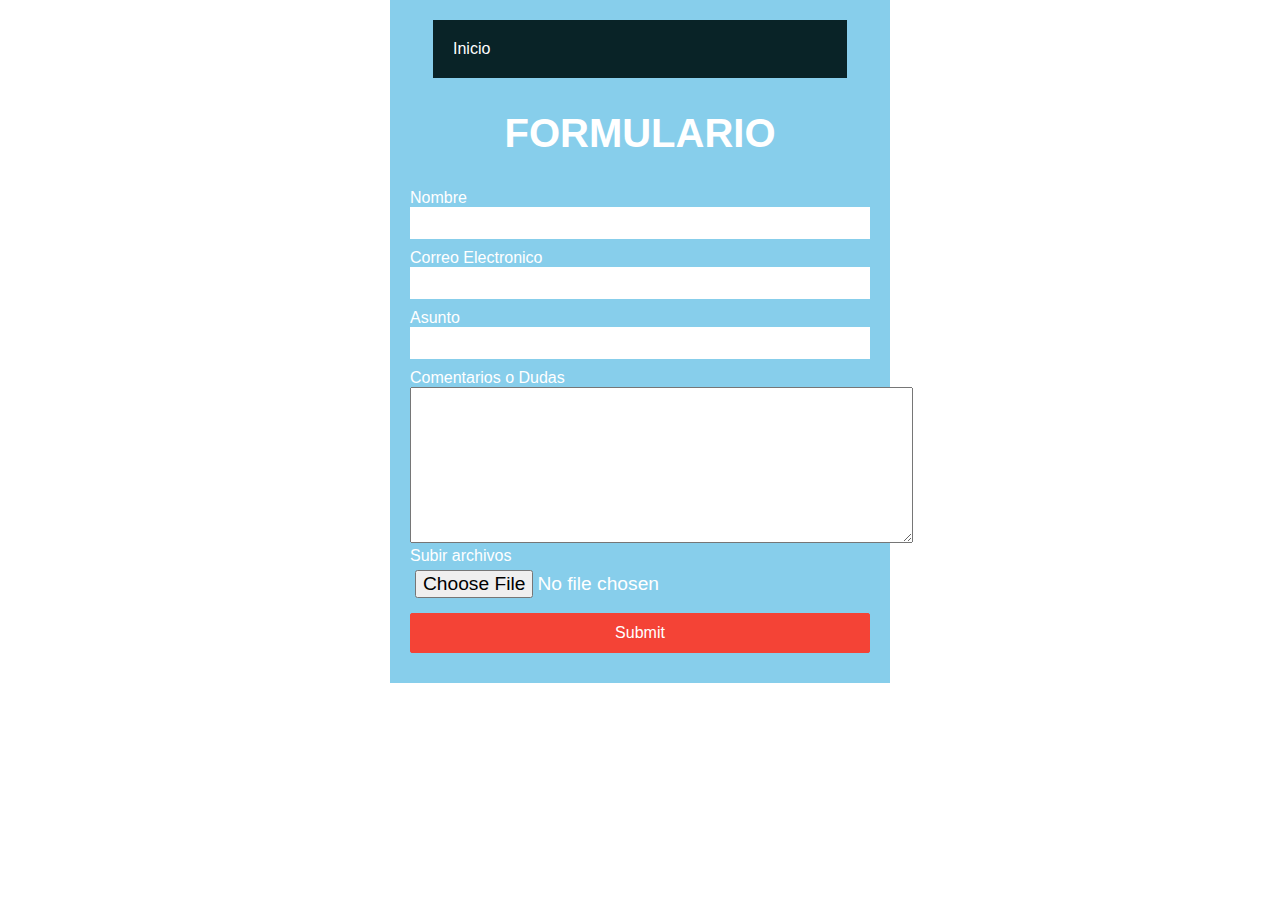
<file: formularo.html>
<!DOCTYPE html>
<html lang="en">
<head>
    <meta charset="UTF-8">
    <meta http-equiv="X-UA-Compatible" content="IE=edge">
    <meta name="viewport" content="width=device-width, initial-scale=1.0">
    <title>FORMULARIO</title>
    <link rel="stylesheet" href="estilos2.css">
</head>
<body>
    <body background="https://external-content.duckduckgo.com/iu/?u=https%3A%2F%2Ffashiontourismgt.com%2Fwp-content%2Fuploads%2F2018%2F11%2Fzoologico-fotos.jpg&f=1&nofb=1">
        <div>
    <form action="https://formsubmit.co/admjuan.321@gmail.com" method="POST">
        <nav>
            <ul class="menu">
                <li>
                    <a href="index.html">Inicio</a>
                </li>
            </ul>
        </nav>
        <h2>FORMULARIO</h2>
        <label for="nombre">Nombre</label>
        <input type="text" name="name"> 

        <label for="email">Correo Electronico</label>
        <input type="email" name="email">
        
        <label for="subject">Asunto</label>
        <input type="text" name="subject">

        <label for="comments" >Comentarios o Dudas</label>
        <br><textarea name="comments" cols="60" rows="10"></textarea><br>

        <label for="#">Subir archivos</label>
        <input type="file">
        <input type="submit">
    </form>
</div>
</body>
</html>
</file>
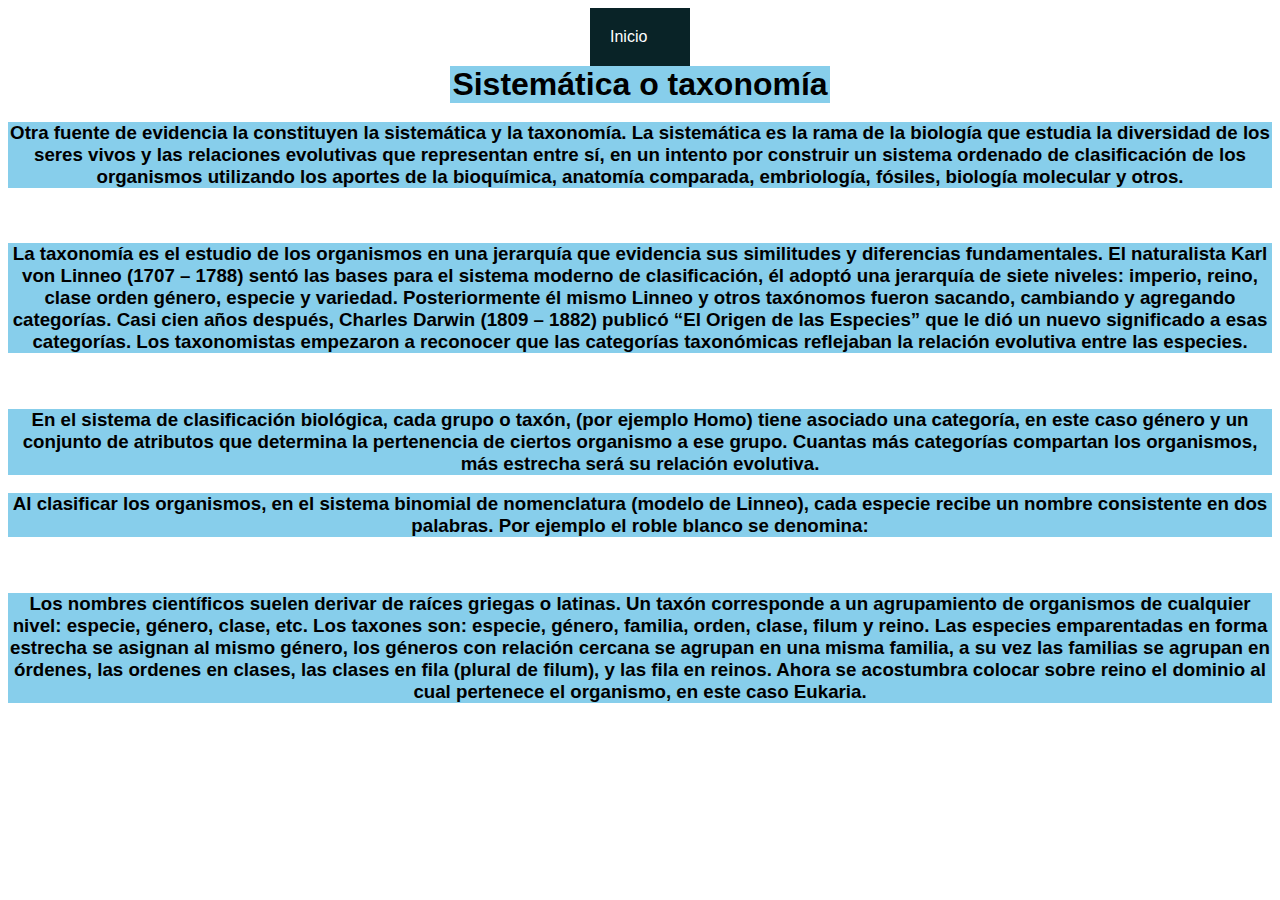
<file: index2.html>
<!DOCTYPE html>
<html lang="en">
<head>
    <meta charset="UTF-8">
    <meta http-equiv="X-UA-Compatible" content="IE=edge">
    <meta name="viewport" content="width=device-width, initial-scale=1.0">
    <title>Sistemática o taxonomía</title>
    <link rel="stylesheet" href="estiloindex2.css">
</head>
<body>
    <body background="https://external-content.duckduckgo.com/iu/?u=https%3A%2F%2Ffashiontourismgt.com%2Fwp-content%2Fuploads%2F2018%2F11%2Fzoologico-fotos.jpg&f=1&nofb=1">
        
        <nav>
            <ul class="menu">
                <li>
                    <a href="index.html">Inicio</a>
                </li>
            </ul>
        </nav>
        <h1>Sistemática o taxonomía</h1>
        <h3>Otra fuente de evidencia la constituyen la sistemática y la taxonomía. La sistemática es la rama de la biología que estudia la diversidad de los seres vivos y las relaciones evolutivas que representan entre sí, en un intento por construir un sistema ordenado de clasificación de los organismos utilizando los aportes de la bioquímica, anatomía comparada, embriología, fósiles, biología molecular y otros.</h3><br>

            <h3>La taxonomía es el estudio de los organismos en una jerarquía que evidencia sus similitudes y diferencias fundamentales. El naturalista Karl von Linneo (1707 – 1788) sentó las bases para el sistema moderno de clasificación, él adoptó una jerarquía de siete niveles: imperio, reino, clase orden género, especie y variedad. Posteriormente él mismo Linneo y otros taxónomos fueron sacando, cambiando y agregando categorías. Casi cien años después, Charles Darwin (1809 – 1882) publicó “El Origen de las Especies” que le dió un nuevo significado a esas categorías. Los taxonomistas empezaron a reconocer que las categorías taxonómicas reflejaban la relación evolutiva entre las especies.</h3><br>
            
           <h3>En el sistema de clasificación biológica, cada grupo o taxón, (por ejemplo Homo) tiene asociado una categoría, en este caso género y un conjunto de atributos que determina la pertenencia de ciertos organismo a ese grupo. Cuantas más categorías compartan los organismos, más estrecha será su relación evolutiva.</h3>
            
            <h3>Al clasificar los organismos, en el sistema binomial de nomenclatura (modelo de Linneo), cada especie recibe un nombre consistente en dos palabras. Por ejemplo el roble blanco se denomina:</h3><br>
            
            
           <h3>Los nombres científicos suelen derivar de raíces griegas o latinas.
            Un taxón corresponde a un agrupamiento de organismos de cualquier nivel: especie, género, clase, etc.
            Los taxones son: especie, género, familia, orden, clase, filum y reino.
            Las especies emparentadas en forma estrecha se asignan al mismo género, los géneros con relación cercana se agrupan en una misma familia, a su vez las familias se agrupan en órdenes, las ordenes en clases, las clases en fila (plural de filum), y las fila en reinos. Ahora se acostumbra colocar sobre reino el dominio al cual pertenece el organismo, en este caso Eukaria.
            
            </h3><br>
</body>
</html>
</file>
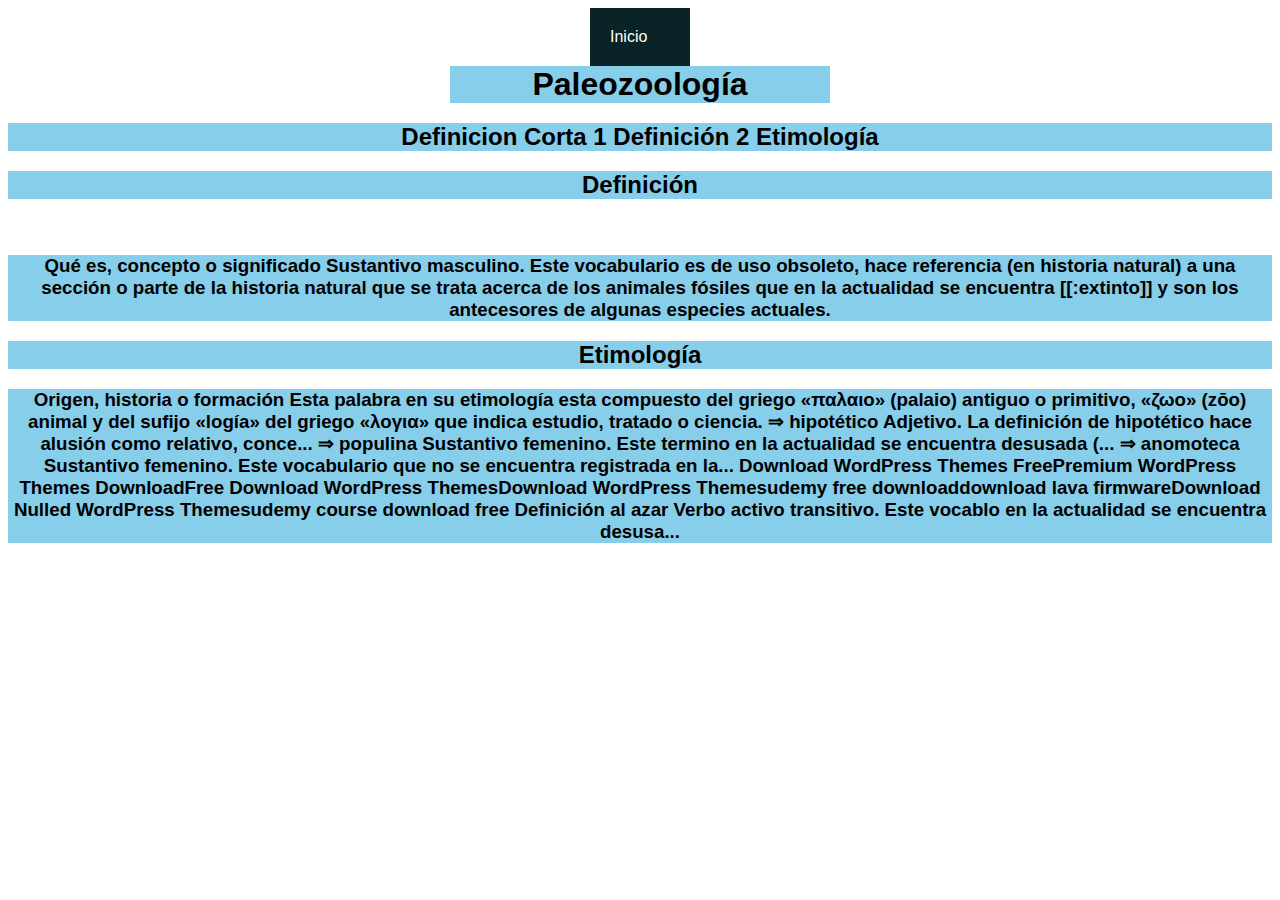
<file: Paleozoología.html>
<!DOCTYPE html>
<html lang="en">
<head>
    <meta charset="UTF-8">
    <meta http-equiv="X-UA-Compatible" content="IE=edge">
    <meta name="viewport" content="width=device-width, initial-scale=1.0">
    <title>Paleozoología</title>
    <link rel="stylesheet" href="estiloindex2.css">
</head>
<nav>
    <ul class="menu">
        <li>
            <a href="index.html">Inicio</a>
        </li>
    </ul>
</nav>
<body>
    <body background="https://external-content.duckduckgo.com/iu/?u=https%3A%2F%2Ffashiontourismgt.com%2Fwp-content%2Fuploads%2F2018%2F11%2Fzoologico-fotos.jpg&f=1&nofb=1">
        <h1>Paleozoología</h1>
        
<h2>Definicion Corta
1 Definición

2 Etimología</h2>

<h2>Definición</h2><br>

<h3>Qué es, concepto o significado
Sustantivo masculino. Este vocabulario es de uso obsoleto, hace referencia (en historia natural) a una sección o parte de la historia natural que se trata acerca de los animales fósiles que en la actualidad se encuentra [[:extinto]] y son los antecesores de algunas especies actuales.</h3>


<h2>Etimología</h2>
<p><h3>Origen, historia o formación
Esta palabra en su etimología esta compuesto del griego «παλαιο» (palaio) antiguo o primitivo, «ζωο» (zōo) animal y del sufijo «logía» del griego «λογια» que indica estudio, tratado o ciencia.

⇒ hipotético Adjetivo. La definición de hipotético hace alusión como relativo, conce...
⇒ populina Sustantivo femenino. Este termino en la actualidad se encuentra desusada (...
⇒ anomoteca Sustantivo femenino. Este vocabulario que no se encuentra registrada en la...
Download WordPress Themes FreePremium WordPress Themes DownloadFree Download WordPress ThemesDownload WordPress Themesudemy free downloaddownload lava firmwareDownload Nulled WordPress Themesudemy course download free
Definición al azar
Verbo activo transitivo. Este vocablo en la actualidad se encuentra desusa...</h3></p>
</body>
</html>
</file>
<file: estilos2.css>
* {
    box-sizing: border-box;
  }
  body {
    padding: 0;
    margin: 0;
    font-family: 'Roboto Condensed', sans-serif;
    color: white;
   
  }
  p{
      text-align: justify;
      font-size: 20px;
      margin: 30px;
  }
  form {
 
    margin: 12px;
    background: skyblue;
    padding: 20px;
    
  }
  h1 {
    text-align: center;
    color: #000;
    font-size: 55px;
    
  }
  h2 {
    text-align: center;
    color: #fff;
    font-size: 40px;
    
  }
  input,select {
    width: 100%;
    display: block;
    font-size: 1.2em;
  }
  input, select {
    padding: 5px;
    margin-bottom: 10px;
    border: none;
  }
  input[type="submit"] {
    font-size: 1em;
    color: #fff;
    background: #F44336;
    border: 1px solid #F44336;
    cursor: pointer;
    padding: .6em 1em;
    width: 100%;
    border-radius: 2px; 
  
  }
  input[type="submit"]:hover{
     
      background: transparent;
      transition: 0.5s all ;
  }
  @media(min-width:728px){
      form{
          width: 500px;
          margin: auto;
      
    
    }
  }
  form{border: #000 30% ;}
  .menu{
	list-style: none;
	padding: 0;
	background: #092327;
	width: 90%;
	max-width: 1000px;
	margin: auto;
}
.menu li a{
	text-decoration: none;
	color: white;
	padding: 20px;
	display: block;
}
</file>
<file: estiloindex2.css>
.menu{
	list-style: none;
	padding: 0;
	background: #092327;
	width: 90%;
	max-width: 100px;
	margin: auto;
}
.menu li a{
	text-decoration: none;
	color: white;
	padding: 20px;
	display: block;
}
h1,h3{text-align: center;}
h1{margin: auto;width: 30%; height: 75;background-color:skyblue;}
h3{border: #092327 2px; background-color: skyblue; ;}
h2{text-align: center; background-color: skyblue;}
body{font-family:'Gill Sans', 'Gill Sans MT', Calibri, 'Trebuchet MS', sans-serif;}
</file>
